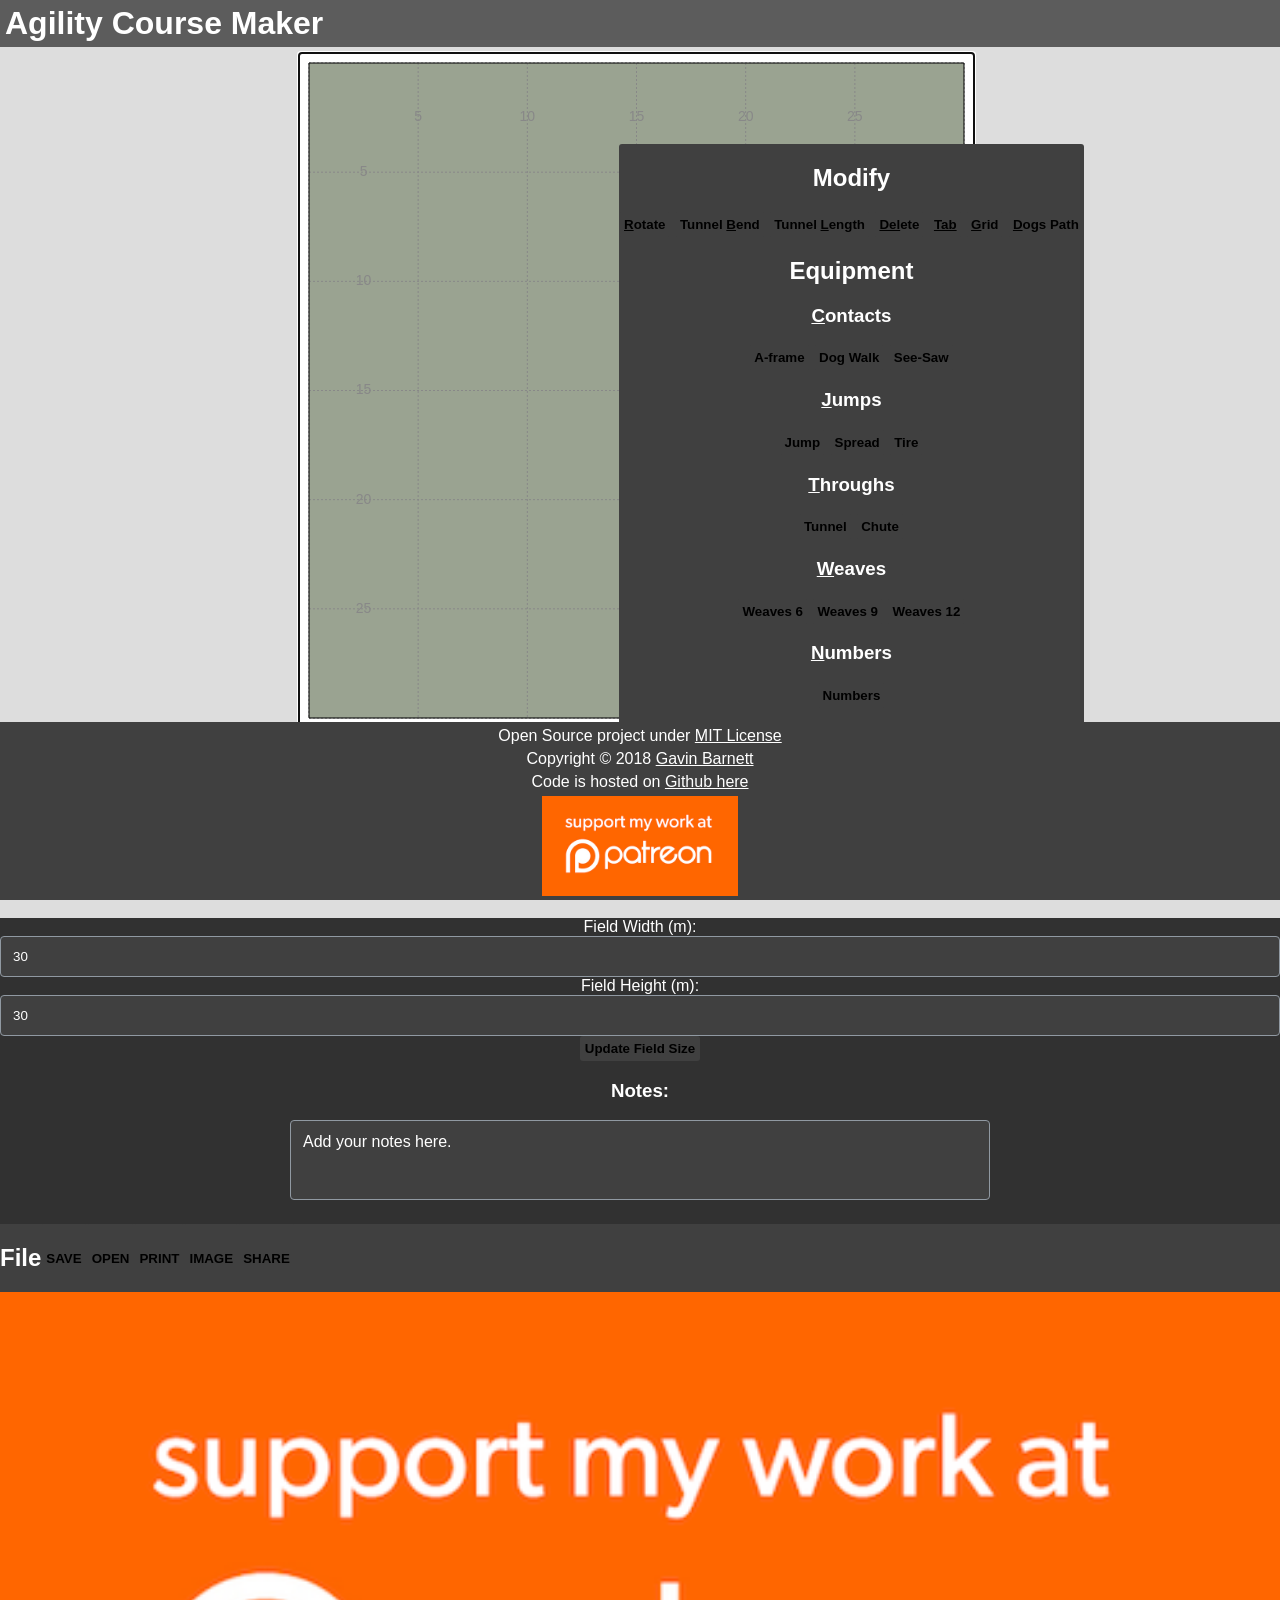
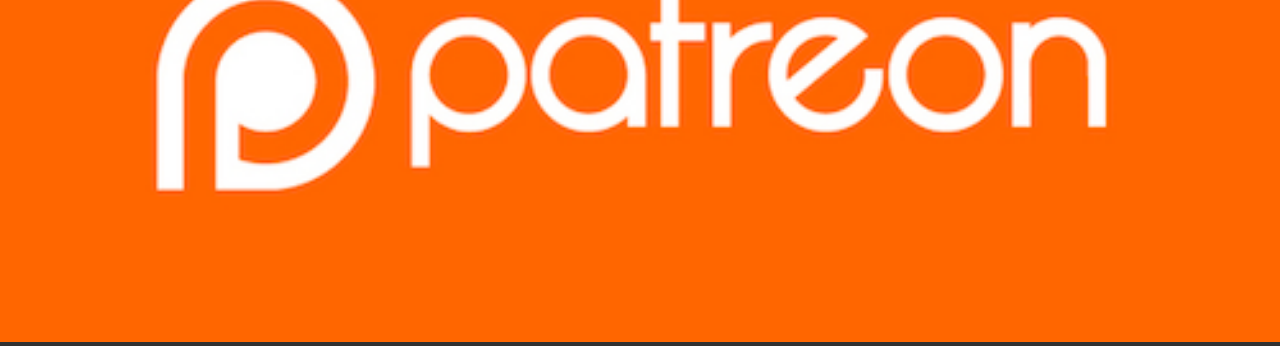
<file: index.html>
<!DOCTYPE html>
<html lang="en">
    <meta name="viewport" content="width=device-width, initial-scale=1, user-scalable=no"  charset="UTF-8">
    <head> 
        <meta property="og:title" content="Agility Course Maker">
        <meta property="og:site_name" content="AgilityCourseMaker.com">
        <meta property="og:type" content="website">
        <meta property="og:url" content="http://AgilityCourseMaker.com">
        <meta property="og:image" content="https://agilitycoursemaker.com/assets/img/opengraphlogo_small.png">
        <meta property="og:image" content="https://agilitycoursemaker.com/assets/img/opengraphlogo.png">
        <meta property="og:description" content="Free and open source dog agility course design software.">

        <title>Agility Course Maker</title>
        <link rel="stylesheet" href="assets/css/styles-grids.css">    
        <!-- Global site tag (gtag.js) - Google Analytics -->
        <script async src="https://www.googletagmanager.com/gtag/js?id=UA-129307079-1"></script>
        <script>
              window.dataLayer = window.dataLayer || [];
              function gtag(){dataLayer.push(arguments);}
              gtag('js', new Date());

              gtag('config', 'UA-129307079-1');
        </script>
        
    </head>
    
    <body onload="main()">
            <h1 id="Header"> Agility Course Maker </h1>
            <div id="CanvasDiv">
                <canvas id="MainCanvas" width="100" height="100" style="border:1px solid #000000;" ></canvas>
                <canvas id="MainCanvas2" width="0" height="0" style="border:1px solid #ffffff;" ></canvas>

            </div>
            <div id="NotesDiv">
                Field Width  (m): 
                <input type="text" id="fieldx" value="30" maxlength=4 min = 2><br>
                Field Height (m):
                <input type="text" id="fieldy" value="30" maxlength=4 min = 2><br>
                <button id="UpdateFieldSize" onclick="updateFieldSize()"> Update Field Size </button>
                <h3>Notes:</h3>
                <textarea id="Notes">Add your notes here.</textarea>
            </div>
            <div id ="FileMenu">
                <h2>File</h2>
                <button id="SaveAs" onclick="saveDesign()"> SAVE </button>
                <button id="loadFileXml" onclick="document.getElementById('OpenFile').click();">OPEN</button>
                <input type="file" accept=".json" style="display:none;" id="OpenFile" name="file" onchange="loadDesign()"/>
                <button id="Print" onclick="printDesign()"> PRINT </button>
                <button id="ExportImage" onclick="imageDesign()"> IMAGE </button>
                <button id="ShareAsLink" onclick="shareAsLink()"> SHARE </button>
                <!-- 
                <button disabled id="Export3D" onclick="printDesign()"> EXPORT 3D </button>
                //-->
            </div>
            <div id = "ToolMenu">
                
                <h2>Modify</h2>
                <button id="Rotate" onclick="Field.RotateTempEquipment();Field.draw()"> <u>R</u>otate </button>
                <button id="Bend" onclick="Field.TunnelRadius();Field.draw()"> Tunnel <u>B</u>end </button>
                <button id="Bend" onclick="Field.TunnelLength();Field.draw()"> Tunnel <u>L</u>ength </button>
                <button id="Delete" onclick="Field.AddTempEquipment('');Field.draw()"> <u>Del</u>ete </button>
                <button id="Tab" onclick="Field.SwitchTempEquipment();Field.draw()"> <u>Tab</u> </button>
                <button id="Grid" onclick="if (Field.gridSize == 5){Field.gridSize = 2;} else {Field.gridSize = 5;};Field.draw()"> <u>G</u>rid</button>
                <button id="DogsPath" onclick="if (DrawDogsPath == true){DrawDogsPath = false;} else {DrawDogsPath = true;};Field.draw()"> <u>D</u>ogs Path</button>

                <h2>Equipment</h2>
                <h3><u>C</u>ontacts</h3>
                <button id="A-frame" onclick="Field.AddTempEquipment(['Contact',0]);Field.draw()"> A-frame </button>
                <button id="DogWalk" onclick="Field.AddTempEquipment(['Contact',1]);Field.draw()"> Dog Walk </button>
                <button id="SeeSaw" onclick="Field.AddTempEquipment(['Contact',2]);Field.draw()"> See-Saw </button>
                <h3><u>J</u>umps</h3>
                <button id="Winged Single Jump" onclick="Field.AddTempEquipment(['Over',0]);Field.draw()"> Jump </button>
                <button id="Spread" onclick="Field.AddTempEquipment(['Over',1]);Field.draw()"> Spread </button>
                <button id="Tire" onclick="Field.AddTempEquipment(['Over',2]);Field.draw()"> Tire </button>
                <h3><u>T</u>hroughs</h3>
                <button id="Tunnel" onclick="Field.AddTempEquipment(['Through', 0, 3, (1.309*2).toFixed(3)]) ;Field.draw()"> Tunnel </button>
                <button id="Chute" onclick="Field.AddTempEquipment(['Through',1]);Field.draw()"> Chute </button>
                <h3><u>W</u>eaves</h3>
                <button id="Weaves 6" onclick="Field.AddTempEquipment(['Weave',0]);Field.draw()"> Weaves 6 </button>
                <button id="Weaves 9" onclick="Field.AddTempEquipment(['Weave',1]);Field.draw()"> Weaves 9 </button>
                <button id="Weaves 12" onclick="Field.AddTempEquipment(['Weave',2]);Field.draw()"> Weaves 12 </button>
                <h3><u>N</u>umbers</h3>
                <button id="Numbers" onclick="Field.AddTempEquipment(['Numbers',0]);Field.draw()"> Numbers</button>
                <h3><u>3</u>D / <u>2</u>D  </h3>
                <button id="3D" onclick="start3D()"> 3D</button>
                <button id="2D" onclick="end3D()"> 2D</button>
            </div>
            <div id= "Patreon">
                    <!-- Advert prep.
                    <a href= mailto:gavbarnett@gmail.com>
                        <img border="0" alt="Here" src="assets/img/Here.png" width = 100%>
                        </a>
                    //-->
                    <a href="https://patreon.com/GavinBarnett?utm_medium=unknown&utm_source=join_link&utm_campaign=creatorshare_creator&utm_content=copyLink">
                        <img border="0" alt="Patreon" src="assets/img/patreon.png" width = 100%>
                        </a>
            </div>
            <div id="Shortcuts">
                <h3> Keyboard Controls: </h3>
                <p> <b>[C]</b>ontacts, <b>[O]</b>vers/<b>[J]</b>umps, <b>[T]</b>hroughs, <b>[W]</b>eaves, <b>[N]</b>umbers </p>
                <p> Tunnels: <b>[L]</b>ength (3m, 4m, 6m), <b>[B]</b>end</p>
                <p> <b>[R]</b>otate, <b>[TAB]</b> Cycle through objects, <b>[G]</b>rid (2m/5m)</p>
                <p> <b>[ESC]</b> to abandon object, <b>[Click]</b> to place/select object</p>
            </div>
        <script type="text/javascript" src="assets/js/jQuery.js"></script>
        <script type="text/javascript" src="assets/js/three.min.js"></script>
        <script type="text/javascript" src="assets/js/WebGL.js"></script>
        <script type="text/javascript" src="assets/js/ColladaLoader.js"></script>
        <script type="text/javascript" src="assets/js/main.js"></script>
        <script type="text/javascript" src="assets/js/drawEquipment.js"></script>
        <script type="text/javascript" src="assets/js/3DEngine.js"></script>
        <script type="text/javascript" src="assets/js/OrbitControls.js"></script>
        <footer>
            <p>Open Source project under <a href = https://opensource.org/licenses/MIT>MIT License</a></p>
            <p>Copyright © 2018 <a href = https://github.com/gavbarnett>Gavin Barnett</a></p>
            <p>Code is hosted on <a href = https://github.com/gavbarnett/Dog-Agility-Course-Designer> Github here</a></p>
            <a href="https://patreon.com/GavinBarnett?utm_medium=unknown&utm_source=join_link&utm_campaign=creatorshare_creator&utm_content=copyLink">
                <img border="0" alt="Patreon" src="assets/img/patreon.png" height = "100">
        </footer>
    </body>
    </html>
</file>
<file: assets/css/styles-grids.css>
* {
    box-sizing: border-box;
}
body {
   width: 100%;
   align-content: center;
   font-size: 100%;
   color: #ffffff;
   font-family: 'Verdana', sans-serif;
   text-align: center;
   background-color: #313131ff;
   margin: 0 !important;
   padding: 0 !important;
   height: 100vh;
   width: 100vw;
}

#MainDiv {
    height: 100vh;
    width: 100vw;
}
/*Landscape */
@media screen and (orientation:landscape) { 
    #MainDiv {
        display: grid;
        grid-template-columns: minmax(350px, 25%) auto;
        grid-template-rows: repeat(4, auto);
        grid-gap: 0px;
        grid-template-areas:
        "head head"
        "file file"
        "panl canv"
        "foot foot";
    }
    #ToolMenu {
        left: calc(350px + (100vw - 350px) / 2 - (392px / 2) );
    }
    footer {
        position: absolute;
    }
    #loader img{
        width:50%;
    }
}
@media screen and (orientation:portrait) { 
    #MainDiv {
        display: grid;
        grid-template-columns: repeat(1, auto);
        grid-template-rows: repeat(5, auto);
        grid-gap: 0px;
        grid-template-areas:
        "head"
        "file"
        "canv"
        "panl"
        "foot";
    }
    #ToolMenu {
        left: calc((100vw) / 2 - (392px / 2) );
    }
    footer {
        position: relative;
    }
    #loader img{
        width:75%;
    }
}

#Header {
    grid-area: head;
    text-align: left;
    background-color: #5c5c5cff;
    color: white;
    border: #9099A2;
    margin: 0%;
    padding: 5px;
}

#loader {
    height: 100%;
    width: 100%;
    background-color: #313131ff;
    margin-top: auto;
    display: relative;
    justify-content: center;
    align-items: center;
}

#loader img{
    margin: 0;
    position: absolute;
    background-color: #000000;
    top: 50%;
    left: 50%;
    -ms-transform: translate(-50%, -50%);
    transform: translate(-50%, -50%);
    animation-name: load-anime;
    animation-duration: 2s;
    animation-iteration-count: infinite;
}

@keyframes load-anime {
    0% {box-shadow: 5px 5px 20px black}
    50% {box-shadow: 5px 5px 50px black}
    100% {box-shadow: 5px 5px 20px black}
  }


#CanvasDiv {
    background-color: #ddddddff;
    padding: 5px;
    grid-area: canv;
    position: relative;
    
    height: calc(100% - 29px);
    width: 100%;
    overflow-x: scroll;
    overflow-y: scroll;
}
#PanelArea{
    position: relative;
    grid-area: panl;
    padding: 5px;
    z-index: 10;
}

#Notes {
    resize: none;
    font-family: 'Verdana', sans-serif;
    font-size: 100%;
    text-align: left;
    margin-left: auto;
    margin-right: auto;
    margin-bottom: 20px;
    width: 95%;
    height: 5em;
    max-width: 700px;
}
#FileMenu {
    position: relative;
    grid-area: file;
    background-color: #404040ff;
    display: flex;
    align-items: left;
}
#Canvases{
    position: relative;
    top: 10px;
    margin: auto;
    z-index:0;
}
#Template{
    box-shadow: 8px 8px 16px rgba(0,0,0,0.2);
    border: 1px solid #5c5c5cff;
}
#ToolMenu {
    position: fixed;
    background-color: #404040ff;
    top: 144px;
    border-radius: 3px;
    z-index: 1;
}
#Shortcuts {
    grid-area: short;
    display: none;
    visibility: hidden;
}
footer {
    grid-area: foot;
    width: 100%;
    height: auto;
    margin: auto;
    bottom: 0;
    background-color: #404040ff;
    z-index: 10;
}
footer p {
    margin-top: 5px;
    margin-bottom: 5px;
}
footer a {
    color: white;
    margin-top: 5px;
    margin-bottom: 5px;
}

button {
    background-color: #404040ff;
    border: 0px solid white;
    border-radius: 3px;
    font-weight: bold;
    cursor: pointer;
    padding: 5px;
    min-width: fit-content;
}
.dropdown {
    position: relative;
    display: block;
}
.dropdown-content {
    display: none;
    position: absolute;
    align-items: left;
    background-color: #404040ff;
    box-shadow: 0px 8px 16px rgba(58, 41, 41, 0.2);
    z-index: 1;
}
.dropdown-content a {
    text-decoration: none;
    display: block;
}
.dropdown-content a:hover {background-color: #6283a2ff;}
.dropdown:hover .dropdown-content {display: block;}

button:hover {
    background-color: #6283a2ff;
}

.vl {
    border-left: 3px solid #222222ff;
    margin: 5px;
    margin-left: 2px;
    margin-right: 2px;
    height: 32px;
    float: left;
    position: relative;
}

.Panel {
    background-color: #404040ff;
    z-index: 10;
    padding: 0.3em;
}

.PanelTitle{
    background-color: #5c5c5cff;
    text-align: left;
    padding: 0.3em;

}

input[type=text], select, textarea{
    width: 100%;
    padding: 12px;
    border: 1px solid #9099A2;
    color: white;
    background-color: #404040;

    border-radius: 4px;
    box-sizing: border-box;
    resize: vertical;
  }

  label {
    text-align: left;
    margin-top: auto;
    display: inline-block;
  }

  /* Floating column for labels: 25% width */
.form-property {
    float: left;
    width: 40%;
    margin-top: 6px;
    display: flex;
    justify-content: left;
  }
  
  /* Floating column for inputs: 75% width */
.form-value {
    float: left;
    width: 60%;
    margin-top: 6px;
}

.row:after {
    content: "";
    display: table;
    clear: both;
 }

 .draggable {
    touch-action: none;
    user-select: none;
  }
</file>
